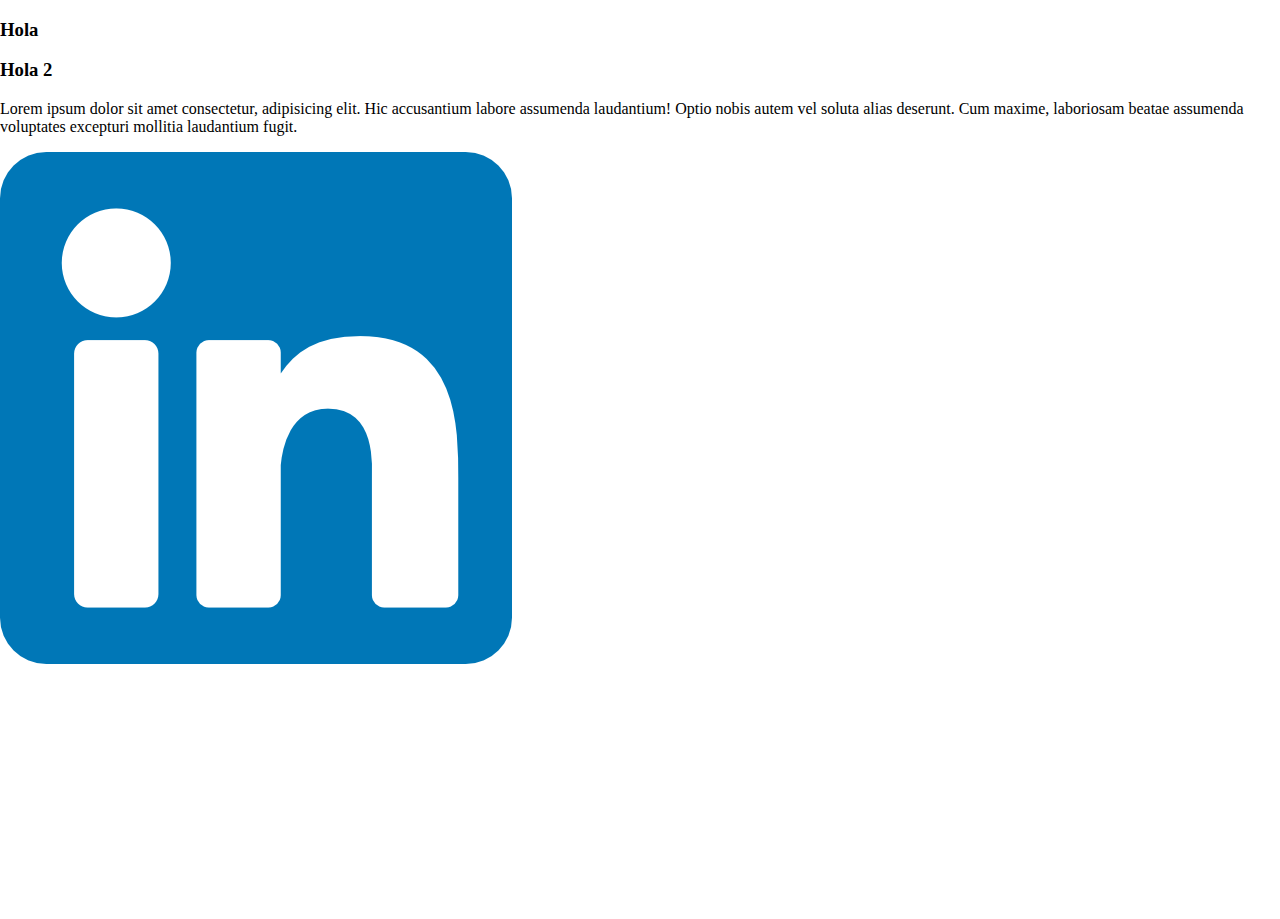
<file: index.html>
<!DOCTYPE html>
<html lang="en">

<head>
  <meta charset="UTF-8">

  <meta http-equiv="X-UA-Compatible" content="IE=edge">
  <meta name="viewport" content="width=device-width, initial-scale=1.0">
  <title>Document</title>
  <link rel="stylesheet" href="./assets/styles/styles.css">
</head>

<body>
  <div class="container">
    <div class="wapper-container">
      <!-- ctn img -->
      <div class="ctn-image--profile">
        <!-- <img class="img-profile" src="./assets/imgs/profile.png" alt="">
          <h1 class="title-profile">Hello!</h1> -->
        <div class="child">
          <h3>Hola</h3>
        </div>
        <div class="child">
          <h3>Hola 2</h3>
        </div>
        </divZ>
      </div>
      <div class="ctn-paragrap">
        <p class="paragrap-description">Lorem ipsum dolor sit amet consectetur, adipisicing elit. Hic accusantium labore assumenda laudantium! Optio nobis autem vel soluta alias deserunt. Cum maxime, laboriosam beatae assumenda voluptates excepturi mollitia laudantium fugit.</p>
      <a href="https://www.linkedin.com/in/jesus-juvinao-06278724b/" target="_blank">
        <img class="img-logo" src="./assets/imgs/linkelogo.png" alt="">
      </a>
      </div>
      <!-- <img src="./assets/imgs/profile.png" alt="imagen profile"> -->
    </div>
    
</body>

</html>
</file>
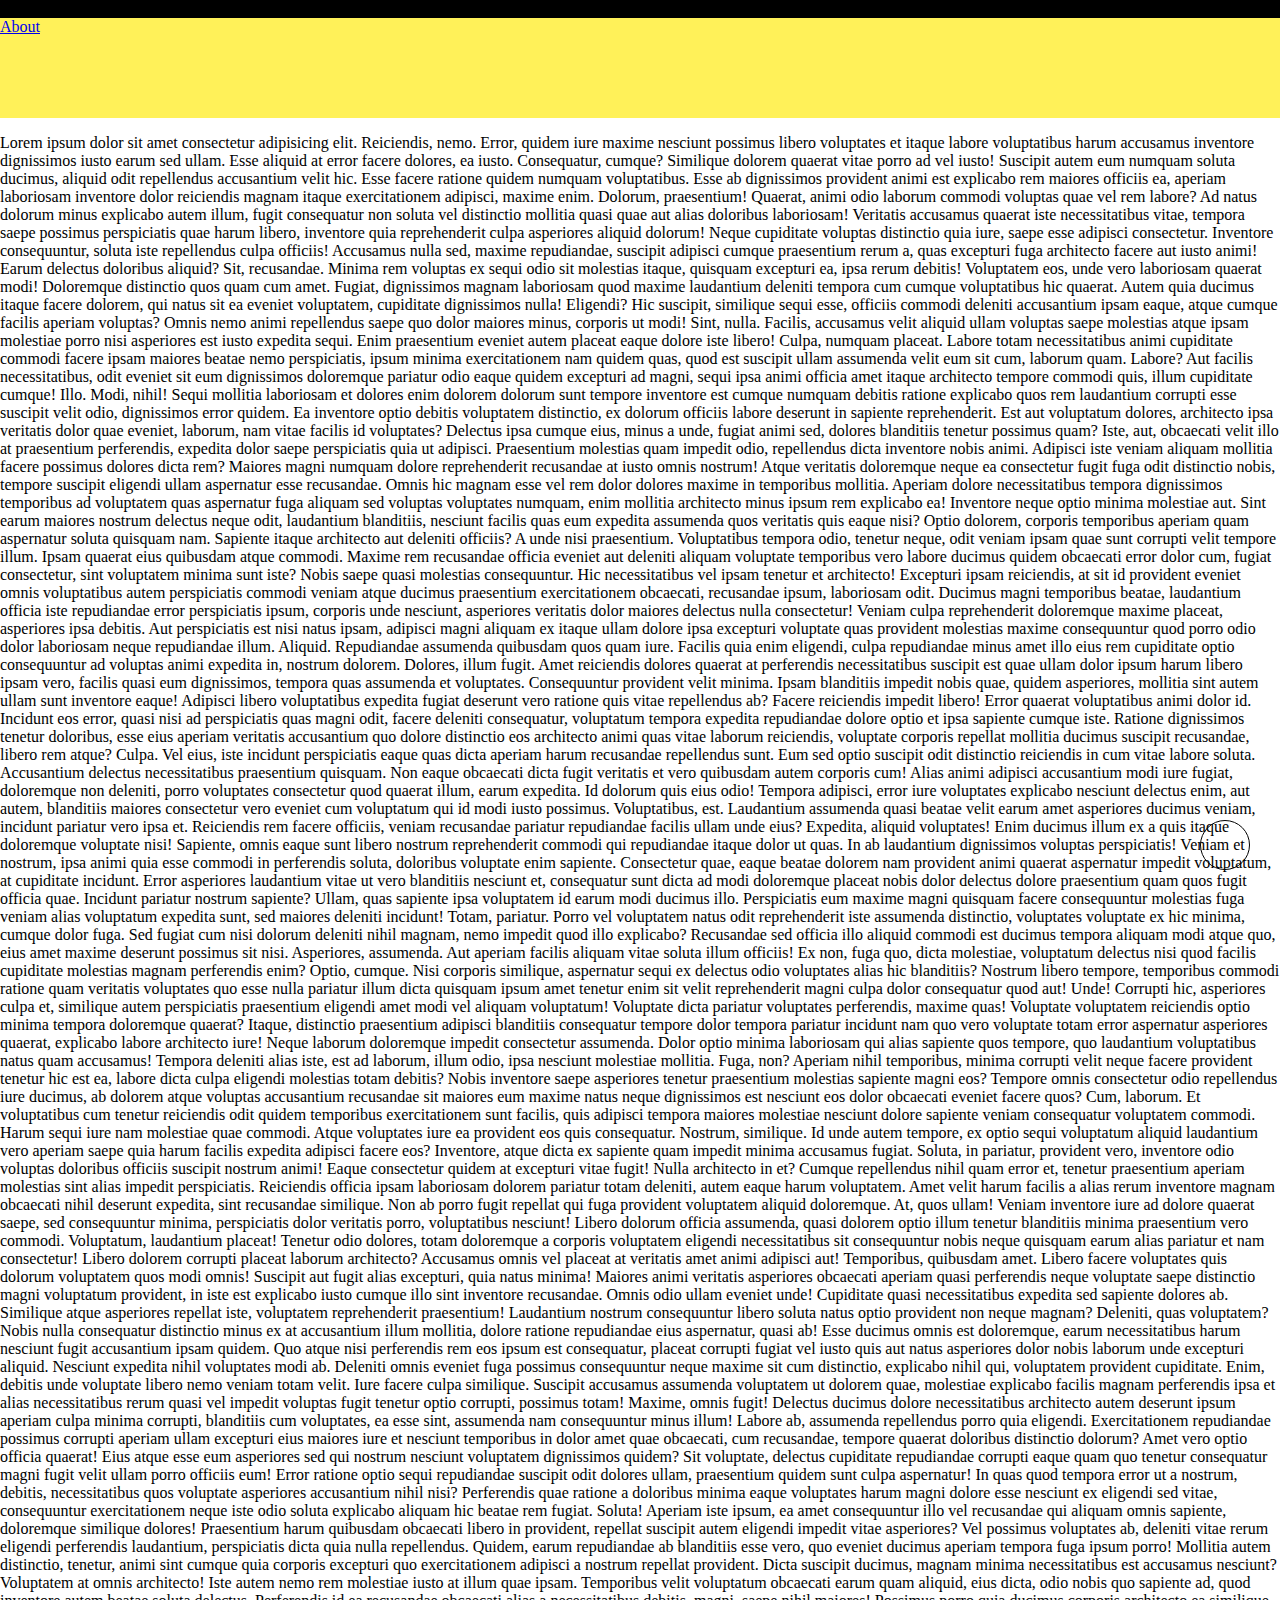
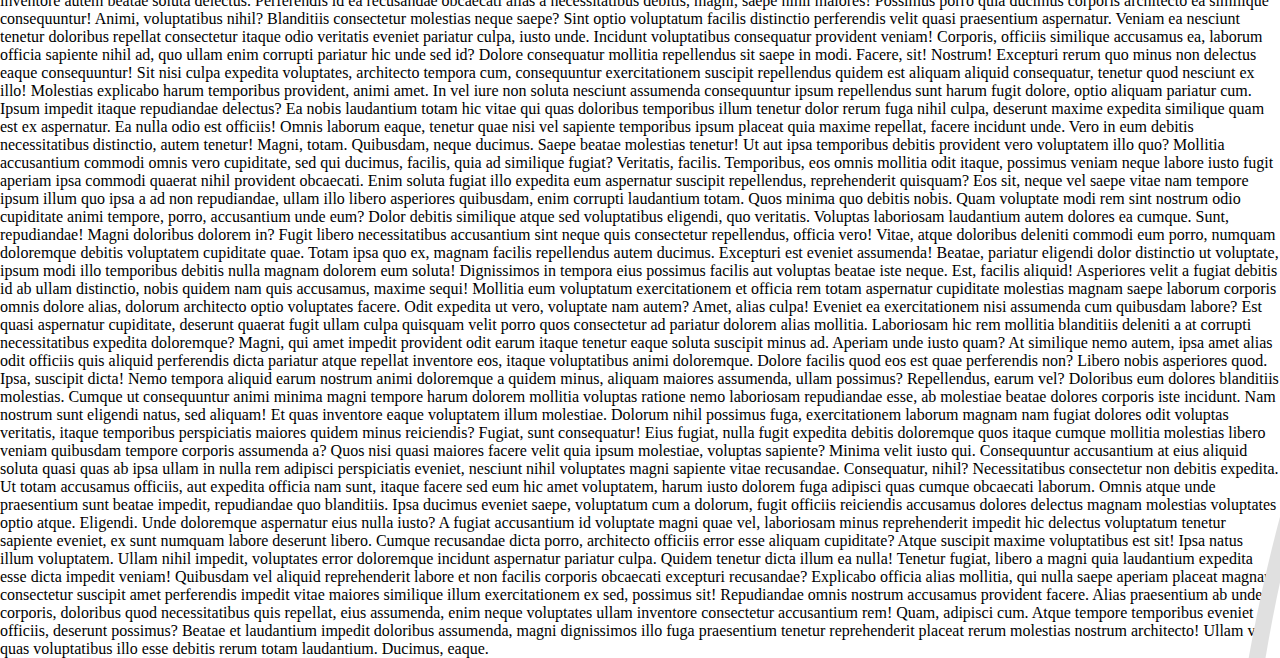
<file: position.html>
<!DOCTYPE html>
<html lang="en">

<head>
  <meta charset="UTF-8">
  <meta http-equiv="X-UA-Compatible" content="IE=edge">
  <meta name="viewport" content="width=device-width, initial-scale=1.0">
  <title>Document</title>
  <link rel="stylesheet" href="./assets/styles/styles.css">
</head>

<body>
  <div class="M">
    Hola kjsdhnfkjsdh
  </div>
  <header>
    <nav>
      <li>
        <a href="https://www.mercadolibre.com.co/ayuda#nav-header">About</a>
      </li>
    </nav>
  </header>
<button class="float">
  <a href="https://wa.me/573014548077?text=Holoa mundo" class="whatsapp" target="_blank"> 
    <img src="./assets/imgs/whatsapp-logo-11.png" />
  </a>
</button>

  <div class="container">
    <p>Lorem ipsum dolor sit amet consectetur adipisicing elit. Reiciendis, nemo. Error, quidem iure maxime nesciunt possimus libero voluptates et itaque labore voluptatibus harum accusamus inventore dignissimos iusto earum sed ullam.
    Esse aliquid at error facere dolores, ea iusto. Consequatur, cumque? Similique dolorem quaerat vitae porro ad vel iusto! Suscipit autem eum numquam soluta ducimus, aliquid odit repellendus accusantium velit hic.
    Esse facere ratione quidem numquam voluptatibus. Esse ab dignissimos provident animi est explicabo rem maiores officiis ea, aperiam laboriosam inventore dolor reiciendis magnam itaque exercitationem adipisci, maxime enim. Dolorum, praesentium!
    Quaerat, animi odio laborum commodi voluptas quae vel rem labore? Ad natus dolorum minus explicabo autem illum, fugit consequatur non soluta vel distinctio mollitia quasi quae aut alias doloribus laboriosam!
    Veritatis accusamus quaerat iste necessitatibus vitae, tempora saepe possimus perspiciatis quae harum libero, inventore quia reprehenderit culpa asperiores aliquid dolorum! Neque cupiditate voluptas distinctio quia iure, saepe esse adipisci consectetur.
    Inventore consequuntur, soluta iste repellendus culpa officiis! Accusamus nulla sed, maxime repudiandae, suscipit adipisci cumque praesentium rerum a, quas excepturi fuga architecto facere aut iusto animi! Earum delectus doloribus aliquid?
    Sit, recusandae. Minima rem voluptas ex sequi odio sit molestias itaque, quisquam excepturi ea, ipsa rerum debitis! Voluptatem eos, unde vero laboriosam quaerat modi! Doloremque distinctio quos quam cum amet.
    Fugiat, dignissimos magnam laboriosam quod maxime laudantium deleniti tempora cum cumque voluptatibus hic quaerat. Autem quia ducimus itaque facere dolorem, qui natus sit ea eveniet voluptatem, cupiditate dignissimos nulla! Eligendi?
    Hic suscipit, similique sequi esse, officiis commodi deleniti accusantium ipsam eaque, atque cumque facilis aperiam voluptas? Omnis nemo animi repellendus saepe quo dolor maiores minus, corporis ut modi! Sint, nulla.
    Facilis, accusamus velit aliquid ullam voluptas saepe molestias atque ipsam molestiae porro nisi asperiores est iusto expedita sequi. Enim praesentium eveniet autem placeat eaque dolore iste libero! Culpa, numquam placeat.
    Labore totam necessitatibus animi cupiditate commodi facere ipsam maiores beatae nemo perspiciatis, ipsum minima exercitationem nam quidem quas, quod est suscipit ullam assumenda velit eum sit cum, laborum quam. Labore?
    Aut facilis necessitatibus, odit eveniet sit eum dignissimos doloremque pariatur odio eaque quidem excepturi ad magni, sequi ipsa animi officia amet itaque architecto tempore commodi quis, illum cupiditate cumque! Illo.
    Modi, nihil! Sequi mollitia laboriosam et dolores enim dolorem dolorum sunt tempore inventore est cumque numquam debitis ratione explicabo quos rem laudantium corrupti esse suscipit velit odio, dignissimos error quidem.
    Ea inventore optio debitis voluptatem distinctio, ex dolorum officiis labore deserunt in sapiente reprehenderit. Est aut voluptatum dolores, architecto ipsa veritatis dolor quae eveniet, laborum, nam vitae facilis id voluptates?
    Delectus ipsa cumque eius, minus a unde, fugiat animi sed, dolores blanditiis tenetur possimus quam? Iste, aut, obcaecati velit illo at praesentium perferendis, expedita dolor saepe perspiciatis quia ut adipisci.
    Praesentium molestias quam impedit odio, repellendus dicta inventore nobis animi. Adipisci iste veniam aliquam mollitia facere possimus dolores dicta rem? Maiores magni numquam dolore reprehenderit recusandae at iusto omnis nostrum!
    Atque veritatis doloremque neque ea consectetur fugit fuga odit distinctio nobis, tempore suscipit eligendi ullam aspernatur esse recusandae. Omnis hic magnam esse vel rem dolor dolores maxime in temporibus mollitia.
    Aperiam dolore necessitatibus tempora dignissimos temporibus ad voluptatem quas aspernatur fuga aliquam sed voluptas voluptates numquam, enim mollitia architecto minus ipsum rem explicabo ea! Inventore neque optio minima molestiae aut.
    Sint earum maiores nostrum delectus neque odit, laudantium blanditiis, nesciunt facilis quas eum expedita assumenda quos veritatis quis eaque nisi? Optio dolorem, corporis temporibus aperiam quam aspernatur soluta quisquam nam.
    Sapiente itaque architecto aut deleniti officiis? A unde nisi praesentium. Voluptatibus tempora odio, tenetur neque, odit veniam ipsam quae sunt corrupti velit tempore illum. Ipsam quaerat eius quibusdam atque commodi.
    Maxime rem recusandae officia eveniet aut deleniti aliquam voluptate temporibus vero labore ducimus quidem obcaecati error dolor cum, fugiat consectetur, sint voluptatem minima sunt iste? Nobis saepe quasi molestias consequuntur.
    Hic necessitatibus vel ipsam tenetur et architecto! Excepturi ipsam reiciendis, at sit id provident eveniet omnis voluptatibus autem perspiciatis commodi veniam atque ducimus praesentium exercitationem obcaecati, recusandae ipsum, laboriosam odit.
    Ducimus magni temporibus beatae, laudantium officia iste repudiandae error perspiciatis ipsum, corporis unde nesciunt, asperiores veritatis dolor maiores delectus nulla consectetur! Veniam culpa reprehenderit doloremque maxime placeat, asperiores ipsa debitis.
    Aut perspiciatis est nisi natus ipsam, adipisci magni aliquam ex itaque ullam dolore ipsa excepturi voluptate quas provident molestias maxime consequuntur quod porro odio dolor laboriosam neque repudiandae illum. Aliquid.
    Repudiandae assumenda quibusdam quos quam iure. Facilis quia enim eligendi, culpa repudiandae minus amet illo eius rem cupiditate optio consequuntur ad voluptas animi expedita in, nostrum dolorem. Dolores, illum fugit.
    Amet reiciendis dolores quaerat at perferendis necessitatibus suscipit est quae ullam dolor ipsum harum libero ipsam vero, facilis quasi eum dignissimos, tempora quas assumenda et voluptates. Consequuntur provident velit minima.
    Ipsam blanditiis impedit nobis quae, quidem asperiores, mollitia sint autem ullam sunt inventore eaque! Adipisci libero voluptatibus expedita fugiat deserunt vero ratione quis vitae repellendus ab? Facere reiciendis impedit libero!
    Error quaerat voluptatibus animi dolor id. Incidunt eos error, quasi nisi ad perspiciatis quas magni odit, facere deleniti consequatur, voluptatum tempora expedita repudiandae dolore optio et ipsa sapiente cumque iste.
    Ratione dignissimos tenetur doloribus, esse eius aperiam veritatis accusantium quo dolore distinctio eos architecto animi quas vitae laborum reiciendis, voluptate corporis repellat mollitia ducimus suscipit recusandae, libero rem atque? Culpa.
    Vel eius, iste incidunt perspiciatis eaque quas dicta aperiam harum recusandae repellendus sunt. Eum sed optio suscipit odit distinctio reiciendis in cum vitae labore soluta. Accusantium delectus necessitatibus praesentium quisquam.
    Non eaque obcaecati dicta fugit veritatis et vero quibusdam autem corporis cum! Alias animi adipisci accusantium modi iure fugiat, doloremque non deleniti, porro voluptates consectetur quod quaerat illum, earum expedita.
    Id dolorum quis eius odio! Tempora adipisci, error iure voluptates explicabo nesciunt delectus enim, aut autem, blanditiis maiores consectetur vero eveniet cum voluptatum qui id modi iusto possimus. Voluptatibus, est.
    Laudantium assumenda quasi beatae velit earum amet asperiores ducimus veniam, incidunt pariatur vero ipsa et. Reiciendis rem facere officiis, veniam recusandae pariatur repudiandae facilis ullam unde eius? Expedita, aliquid voluptates!
    Enim ducimus illum ex a quis itaque doloremque voluptate nisi! Sapiente, omnis eaque sunt libero nostrum reprehenderit commodi qui repudiandae itaque dolor ut quas. In ab laudantium dignissimos voluptas perspiciatis!
    Veniam et nostrum, ipsa animi quia esse commodi in perferendis soluta, doloribus voluptate enim sapiente. Consectetur quae, eaque beatae dolorem nam provident animi quaerat aspernatur impedit voluptatum, at cupiditate incidunt.
    Error asperiores laudantium vitae ut vero blanditiis nesciunt et, consequatur sunt dicta ad modi doloremque placeat nobis dolor delectus dolore praesentium quam quos fugit officia quae. Incidunt pariatur nostrum sapiente?
    Ullam, quas sapiente ipsa voluptatem id earum modi ducimus illo. Perspiciatis eum maxime magni quisquam facere consequuntur molestias fuga veniam alias voluptatum expedita sunt, sed maiores deleniti incidunt! Totam, pariatur.
    Porro vel voluptatem natus odit reprehenderit iste assumenda distinctio, voluptates voluptate ex hic minima, cumque dolor fuga. Sed fugiat cum nisi dolorum deleniti nihil magnam, nemo impedit quod illo explicabo?
    Recusandae sed officia illo aliquid commodi est ducimus tempora aliquam modi atque quo, eius amet maxime deserunt possimus sit nisi. Asperiores, assumenda. Aut aperiam facilis aliquam vitae soluta illum officiis!
    Ex non, fuga quo, dicta molestiae, voluptatum delectus nisi quod facilis cupiditate molestias magnam perferendis enim? Optio, cumque. Nisi corporis similique, aspernatur sequi ex delectus odio voluptates alias hic blanditiis?
    Nostrum libero tempore, temporibus commodi ratione quam veritatis voluptates quo esse nulla pariatur illum dicta quisquam ipsum amet tenetur enim sit velit reprehenderit magni culpa dolor consequatur quod aut! Unde!
    Corrupti hic, asperiores culpa et, similique autem perspiciatis praesentium eligendi amet modi vel aliquam voluptatum! Voluptate dicta pariatur voluptates perferendis, maxime quas! Voluptate voluptatem reiciendis optio minima tempora doloremque quaerat?
    Itaque, distinctio praesentium adipisci blanditiis consequatur tempore dolor tempora pariatur incidunt nam quo vero voluptate totam error aspernatur asperiores quaerat, explicabo labore architecto iure! Neque laborum doloremque impedit consectetur assumenda.
    Dolor optio minima laboriosam qui alias sapiente quos tempore, quo laudantium voluptatibus natus quam accusamus! Tempora deleniti alias iste, est ad laborum, illum odio, ipsa nesciunt molestiae mollitia. Fuga, non?
    Aperiam nihil temporibus, minima corrupti velit neque facere provident tenetur hic est ea, labore dicta culpa eligendi molestias totam debitis? Nobis inventore saepe asperiores tenetur praesentium molestias sapiente magni eos?
    Tempore omnis consectetur odio repellendus iure ducimus, ab dolorem atque voluptas accusantium recusandae sit maiores eum maxime natus neque dignissimos est nesciunt eos dolor obcaecati eveniet facere quos? Cum, laborum.
    Et voluptatibus cum tenetur reiciendis odit quidem temporibus exercitationem sunt facilis, quis adipisci tempora maiores molestiae nesciunt dolore sapiente veniam consequatur voluptatem commodi. Harum sequi iure nam molestiae quae commodi.
    Atque voluptates iure ea provident eos quis consequatur. Nostrum, similique. Id unde autem tempore, ex optio sequi voluptatum aliquid laudantium vero aperiam saepe quia harum facilis expedita adipisci facere eos?
    Inventore, atque dicta ex sapiente quam impedit minima accusamus fugiat. Soluta, in pariatur, provident vero, inventore odio voluptas doloribus officiis suscipit nostrum animi! Eaque consectetur quidem at excepturi vitae fugit!
    Nulla architecto in et? Cumque repellendus nihil quam error et, tenetur praesentium aperiam molestias sint alias impedit perspiciatis. Reiciendis officia ipsam laboriosam dolorem pariatur totam deleniti, autem eaque harum voluptatem.
    Amet velit harum facilis a alias rerum inventore magnam obcaecati nihil deserunt expedita, sint recusandae similique. Non ab porro fugit repellat qui fuga provident voluptatem aliquid doloremque. At, quos ullam!
    Veniam inventore iure ad dolore quaerat saepe, sed consequuntur minima, perspiciatis dolor veritatis porro, voluptatibus nesciunt! Libero dolorum officia assumenda, quasi dolorem optio illum tenetur blanditiis minima praesentium vero commodi.
    Voluptatum, laudantium placeat! Tenetur odio dolores, totam doloremque a corporis voluptatem eligendi necessitatibus sit consequuntur nobis neque quisquam earum alias pariatur et nam consectetur! Libero dolorem corrupti placeat laborum architecto?
    Accusamus omnis vel placeat at veritatis amet animi adipisci aut! Temporibus, quibusdam amet. Libero facere voluptates quis dolorum voluptatem quos modi omnis! Suscipit aut fugit alias excepturi, quia natus minima!
    Maiores animi veritatis asperiores obcaecati aperiam quasi perferendis neque voluptate saepe distinctio magni voluptatum provident, in iste est explicabo iusto cumque illo sint inventore recusandae. Omnis odio ullam eveniet unde!
    Cupiditate quasi necessitatibus expedita sed sapiente dolores ab. Similique atque asperiores repellat iste, voluptatem reprehenderit praesentium! Laudantium nostrum consequuntur libero soluta natus optio provident non neque magnam? Deleniti, quas voluptatem?
    Nobis nulla consequatur distinctio minus ex at accusantium illum mollitia, dolore ratione repudiandae eius aspernatur, quasi ab! Esse ducimus omnis est doloremque, earum necessitatibus harum nesciunt fugit accusantium ipsam quidem.
    Quo atque nisi perferendis rem eos ipsum est consequatur, placeat corrupti fugiat vel iusto quis aut natus asperiores dolor nobis laborum unde excepturi aliquid. Nesciunt expedita nihil voluptates modi ab.
    Deleniti omnis eveniet fuga possimus consequuntur neque maxime sit cum distinctio, explicabo nihil qui, voluptatem provident cupiditate. Enim, debitis unde voluptate libero nemo veniam totam velit. Iure facere culpa similique.
    Suscipit accusamus assumenda voluptatem ut dolorem quae, molestiae explicabo facilis magnam perferendis ipsa et alias necessitatibus rerum quasi vel impedit voluptas fugit tenetur optio corrupti, possimus totam! Maxime, omnis fugit!
    Delectus ducimus dolore necessitatibus architecto autem deserunt ipsum aperiam culpa minima corrupti, blanditiis cum voluptates, ea esse sint, assumenda nam consequuntur minus illum! Labore ab, assumenda repellendus porro quia eligendi.
    Exercitationem repudiandae possimus corrupti aperiam ullam excepturi eius maiores iure et nesciunt temporibus in dolor amet quae obcaecati, cum recusandae, tempore quaerat doloribus distinctio dolorum? Amet vero optio officia quaerat!
    Eius atque esse eum asperiores sed qui nostrum nesciunt voluptatem dignissimos quidem? Sit voluptate, delectus cupiditate repudiandae corrupti eaque quam quo tenetur consequatur magni fugit velit ullam porro officiis eum!
    Error ratione optio sequi repudiandae suscipit odit dolores ullam, praesentium quidem sunt culpa aspernatur! In quas quod tempora error ut a nostrum, debitis, necessitatibus quos voluptate asperiores accusantium nihil nisi?
    Perferendis quae ratione a doloribus minima eaque voluptates harum magni dolore esse nesciunt ex eligendi sed vitae, consequuntur exercitationem neque iste odio soluta explicabo aliquam hic beatae rem fugiat. Soluta!
    Aperiam iste ipsum, ea amet consequuntur illo vel recusandae qui aliquam omnis sapiente, doloremque similique dolores! Praesentium harum quibusdam obcaecati libero in provident, repellat suscipit autem eligendi impedit vitae asperiores?
    Vel possimus voluptates ab, deleniti vitae rerum eligendi perferendis laudantium, perspiciatis dicta quia nulla repellendus. Quidem, earum repudiandae ab blanditiis esse vero, quo eveniet ducimus aperiam tempora fuga ipsum porro!
    Mollitia autem distinctio, tenetur, animi sint cumque quia corporis excepturi quo exercitationem adipisci a nostrum repellat provident. Dicta suscipit ducimus, magnam minima necessitatibus est accusamus nesciunt? Voluptatem at omnis architecto!
    Iste autem nemo rem molestiae iusto at illum quae ipsam. Temporibus velit voluptatum obcaecati earum quam aliquid, eius dicta, odio nobis quo sapiente ad, quod inventore autem beatae soluta delectus.
    Perferendis id ea recusandae obcaecati alias a necessitatibus debitis, magni, saepe nihil maiores! Possimus porro quia ducimus corporis architecto ea similique consequuntur! Animi, voluptatibus nihil? Blanditiis consectetur molestias neque saepe?
    Sint optio voluptatum facilis distinctio perferendis velit quasi praesentium aspernatur. Veniam ea nesciunt tenetur doloribus repellat consectetur itaque odio veritatis eveniet pariatur culpa, iusto unde. Incidunt voluptatibus consequatur provident veniam!
    Corporis, officiis similique accusamus ea, laborum officia sapiente nihil ad, quo ullam enim corrupti pariatur hic unde sed id? Dolore consequatur mollitia repellendus sit saepe in modi. Facere, sit! Nostrum!
    Excepturi rerum quo minus non delectus eaque consequuntur! Sit nisi culpa expedita voluptates, architecto tempora cum, consequuntur exercitationem suscipit repellendus quidem est aliquam aliquid consequatur, tenetur quod nesciunt ex illo!
    Molestias explicabo harum temporibus provident, animi amet. In vel iure non soluta nesciunt assumenda consequuntur ipsum repellendus sunt harum fugit dolore, optio aliquam pariatur cum. Ipsum impedit itaque repudiandae delectus?
    Ea nobis laudantium totam hic vitae qui quas doloribus temporibus illum tenetur dolor rerum fuga nihil culpa, deserunt maxime expedita similique quam est ex aspernatur. Ea nulla odio est officiis!
    Omnis laborum eaque, tenetur quae nisi vel sapiente temporibus ipsum placeat quia maxime repellat, facere incidunt unde. Vero in eum debitis necessitatibus distinctio, autem tenetur! Magni, totam. Quibusdam, neque ducimus.
    Saepe beatae molestias tenetur! Ut aut ipsa temporibus debitis provident vero voluptatem illo quo? Mollitia accusantium commodi omnis vero cupiditate, sed qui ducimus, facilis, quia ad similique fugiat? Veritatis, facilis.
    Temporibus, eos omnis mollitia odit itaque, possimus veniam neque labore iusto fugit aperiam ipsa commodi quaerat nihil provident obcaecati. Enim soluta fugiat illo expedita eum aspernatur suscipit repellendus, reprehenderit quisquam?
    Eos sit, neque vel saepe vitae nam tempore ipsum illum quo ipsa a ad non repudiandae, ullam illo libero asperiores quibusdam, enim corrupti laudantium totam. Quos minima quo debitis nobis.
    Quam voluptate modi rem sint nostrum odio cupiditate animi tempore, porro, accusantium unde eum? Dolor debitis similique atque sed voluptatibus eligendi, quo veritatis. Voluptas laboriosam laudantium autem dolores ea cumque.
    Sunt, repudiandae! Magni doloribus dolorem in? Fugit libero necessitatibus accusantium sint neque quis consectetur repellendus, officia vero! Vitae, atque doloribus deleniti commodi eum porro, numquam doloremque debitis voluptatem cupiditate quae.
    Totam ipsa quo ex, magnam facilis repellendus autem ducimus. Excepturi est eveniet assumenda! Beatae, pariatur eligendi dolor distinctio ut voluptate, ipsum modi illo temporibus debitis nulla magnam dolorem eum soluta!
    Dignissimos in tempora eius possimus facilis aut voluptas beatae iste neque. Est, facilis aliquid! Asperiores velit a fugiat debitis id ab ullam distinctio, nobis quidem nam quis accusamus, maxime sequi!
    Mollitia eum voluptatum exercitationem et officia rem totam aspernatur cupiditate molestias magnam saepe laborum corporis omnis dolore alias, dolorum architecto optio voluptates facere. Odit expedita ut vero, voluptate nam autem?
    Amet, alias culpa! Eveniet ea exercitationem nisi assumenda cum quibusdam labore? Est quasi aspernatur cupiditate, deserunt quaerat fugit ullam culpa quisquam velit porro quos consectetur ad pariatur dolorem alias mollitia.
    Laboriosam hic rem mollitia blanditiis deleniti a at corrupti necessitatibus expedita doloremque? Magni, qui amet impedit provident odit earum itaque tenetur eaque soluta suscipit minus ad. Aperiam unde iusto quam?
    At similique nemo autem, ipsa amet alias odit officiis quis aliquid perferendis dicta pariatur atque repellat inventore eos, itaque voluptatibus animi doloremque. Dolore facilis quod eos est quae perferendis non?
    Libero nobis asperiores quod. Ipsa, suscipit dicta! Nemo tempora aliquid earum nostrum animi doloremque a quidem minus, aliquam maiores assumenda, ullam possimus? Repellendus, earum vel? Doloribus eum dolores blanditiis molestias.
    Cumque ut consequuntur animi minima magni tempore harum dolorem mollitia voluptas ratione nemo laboriosam repudiandae esse, ab molestiae beatae dolores corporis iste incidunt. Nam nostrum sunt eligendi natus, sed aliquam!
    Et quas inventore eaque voluptatem illum molestiae. Dolorum nihil possimus fuga, exercitationem laborum magnam nam fugiat dolores odit voluptas veritatis, itaque temporibus perspiciatis maiores quidem minus reiciendis? Fugiat, sunt consequatur!
    Eius fugiat, nulla fugit expedita debitis doloremque quos itaque cumque mollitia molestias libero veniam quibusdam tempore corporis assumenda a? Quos nisi quasi maiores facere velit quia ipsum molestiae, voluptas sapiente?
    Minima velit iusto qui. Consequuntur accusantium at eius aliquid soluta quasi quas ab ipsa ullam in nulla rem adipisci perspiciatis eveniet, nesciunt nihil voluptates magni sapiente vitae recusandae. Consequatur, nihil?
    Necessitatibus consectetur non debitis expedita. Ut totam accusamus officiis, aut expedita officia nam sunt, itaque facere sed eum hic amet voluptatem, harum iusto dolorem fuga adipisci quas cumque obcaecati laborum.
    Omnis atque unde praesentium sunt beatae impedit, repudiandae quo blanditiis. Ipsa ducimus eveniet saepe, voluptatum cum a dolorum, fugit officiis reiciendis accusamus dolores delectus magnam molestias voluptates optio atque. Eligendi.
    Unde doloremque aspernatur eius nulla iusto? A fugiat accusantium id voluptate magni quae vel, laboriosam minus reprehenderit impedit hic delectus voluptatum tenetur sapiente eveniet, ex sunt numquam labore deserunt libero.
    Cumque recusandae dicta porro, architecto officiis error esse aliquam cupiditate? Atque suscipit maxime voluptatibus est sit! Ipsa natus illum voluptatem. Ullam nihil impedit, voluptates error doloremque incidunt aspernatur pariatur culpa.
    Quidem tenetur dicta illum ea nulla! Tenetur fugiat, libero a magni quia laudantium expedita esse dicta impedit veniam! Quibusdam vel aliquid reprehenderit labore et non facilis corporis obcaecati excepturi recusandae?
    Explicabo officia alias mollitia, qui nulla saepe aperiam placeat magnam consectetur suscipit amet perferendis impedit vitae maiores similique illum exercitationem ex sed, possimus sit! Repudiandae omnis nostrum accusamus provident facere.
    Alias praesentium ab unde corporis, doloribus quod necessitatibus quis repellat, eius assumenda, enim neque voluptates ullam inventore consectetur accusantium rem! Quam, adipisci cum. Atque tempore temporibus eveniet officiis, deserunt possimus?
    Beatae et laudantium impedit doloribus assumenda, magni dignissimos illo fuga praesentium tenetur reprehenderit placeat rerum molestias nostrum architecto! Ullam velit quas voluptatibus illo esse debitis rerum totam laudantium. Ducimus, eaque.</p>
  </div>
</body>

</html>
</file>
<file: assets/styles/styles.css>
body {
  margin: 0;
  height: 100vh;
}

.M {
  background-color: black;
}
.float {
  width: 50px;
  height: 50px;
  background-color: transparent;
  border: 1px solid black;
  border-radius: 100%;
  position: fixed;
  bottom: 30px;
  right: 30px;
}
.float > img {
  width: 100%;
}
header {
  height: 100px;
  background-color: #fff159;
  border: 0;
  width: 100%;
  /* position: relative; */
}
</file>
